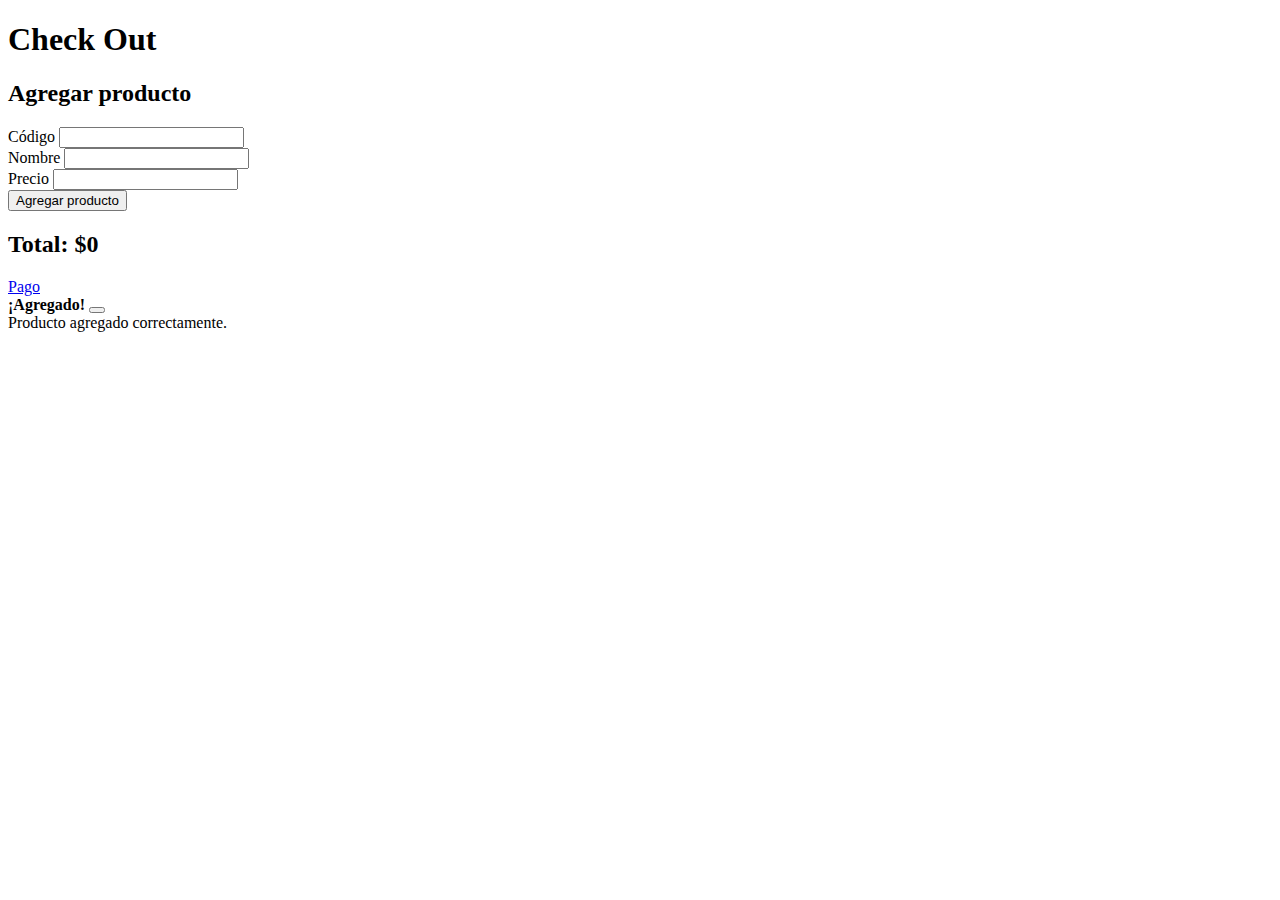
<file: index.html>
<!doctype html>
<html lang="en">

<head>
    <!-- meta tags -->
    <meta charset="utf-8">
    <meta name="viewport" content="width=device-width, initial-scale=1">

    <!-- Bootstrap CSS -->
    <link href="https://cdn.jsdelivr.net/npm/bootstrap@5.1.3/dist/css/bootstrap.min.css" rel="stylesheet" integrity="sha384-1BmE4kWBq78iYhFldvKuhfTAU6auU8tT94WrHftjDbrCEXSU1oBoqyl2QvZ6jIW3" crossorigin="anonymous">

    <title>Hello, world!</title>

    <link rel="stylesheet" href="./css/styles.css">
</head>

<body>
    <div class="container">
        <div class="row my-5">
            <h1 class="text-center text-uppercase">Check Out</h1>
        </div>
        <div class="row">
            <div class="col-12 col-lg-6 offset-lg-3 col-xl-4 offset-xl-4 border rounded p-5">
                <h2 class="text-center text-uppercase">Agregar producto</h2>
                <form id="formularioProducto" class="row g-3" novalidate>
                    <div>
                        <label for="codigo" class="form-label">Código</label>
                        <input type="text" class="form-control" id="codigo" name="codigo">
                    </div>
                    <div>
                        <label for="nombre" class="form-label">Nombre</label>
                        <input type="text" class="form-control" id="nombre" name="nombre">
                    </div>
                    <div>
                        <label for="precio" class="form-label">Precio</label>
                        <input type="text" class="form-control" id="precio" name="precio">
                    </div>
                    <div class="col-12">
                        <button class="btn btn-primary" type="submit">Agregar producto</button>
                    </div>
                </form>
            </div>
        </div>
    </div>
    <div class="container my-5">
        <div id="listaProductos" class="row listaDeProductos bg-secondary">
        </div>
        <div class="row mt-3">
            <h2 id="total" class="text-center">Total: $<span>500</span></h2>            
            <a href="Pago.html" class="btn btn-primary">Pago</a>         
        </div>
  
    </div>

    <div class="position-fixed bottom-0 end-0 p-3" style="z-index: 11">
        <div id="mensaje" class="toast" role="alert" aria-live="assertive" aria-atomic="true">
            <div class="toast-header">
                <strong class="me-auto">¡Agregado!</strong>
                <!-- <small>11 mins ago</small> -->
                <button type="button" class="btn-close" data-bs-dismiss="toast" aria-label="Close"></button>
            </div>
            <div class="toast-body">
                Producto agregado correctamente.
            </div>
            
        </div>  
       
            
          
    </div>
    <!-- <script src="https://cdn.jsdelivr.net/npm/bootstrap@5.1.3/dist/js/bootstrap.bundle.min.js" integrity="sha384-ka7Sk0Gln4gmtz2MlQnikT1wXgYsOg+OMhuP+IlRH9sENBO0LRn5q+8nbTov4+1p" crossorigin="anonymous"></script> -->
    <script src="./js/app.js"></script>
</body>

</html>
</file>
<file: css/styles.css>
.valido {
    color: #40e00f;
}

.invalido {
    color: #e72222;
}

.item span {
    font-weight: bolder;
}

.listaDeProductos {
    max-height: 300px;
    overflow-y: auto;
}
</file>
